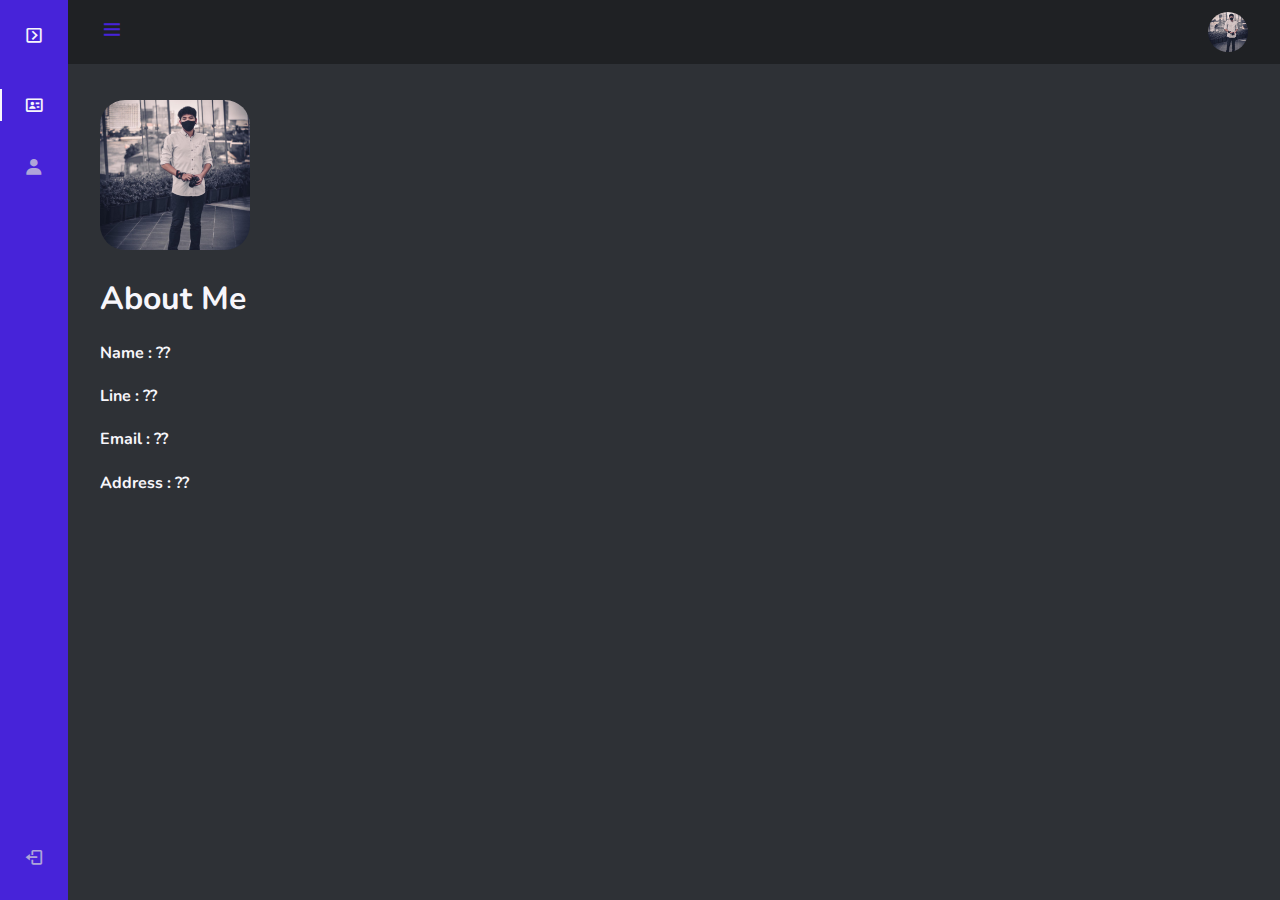
<file: index.html>
<!DOCTYPE html>
<html lang="en">
    <head>
        <meta charset="UTF-8">
        <meta name="viewport" content="width=device-width, initial-scale=1.0">

        <!-- ===== BOX ICONS ===== -->
        <link href='https://cdn.jsdelivr.net/npm/boxicons@2.0.5/css/boxicons.min.css' rel='stylesheet'>

        <!-- ===== CSS ===== -->
        <link rel="stylesheet" href="assets/css/styles.css">

        <title>Dashboard</title>
    </head>
    <body id="body-pd">
        <header class="header" id="header">
            <div class="header__toggle">
                <i class='bx bx-menu' id="header-toggle"></i>
            </div>

            <div class="header__img">
                <img src="assets/img/profile.jpg" alt="">
            </div>
        </header>

        <div class="l-navbar" id="nav-bar">
            <nav class="nav">
                <div>
                    <a href="#" class="nav__logo">
                        <i class='bx bx-chevron-right-square nav__logo-icon'></i>
                        <span class="nav__logo-name">Project</span>
                    </a>

                    <div class="nav__list">
                        <a href="./index.html" class="nav__link active">
                        <i class='bx bx-id-card nav__icon' ></i>
                            <span class="nav__name">Information</span>
                        </a>

                        <a href="./friends.html" class="nav__link">
                            <i class='bx bxs-user nav__icon'></i>
                            <span class="nav__name">Friends</span>
                        </a>
                        
                        <!-- <a href="#" class="nav__link">
                            <i class='bx bx-message-square-detail nav__icon' ></i>
                            <span class="nav__name">Messages</span>
                        </a> -->

                        <!-- <a href="#" class="nav__link">
                            <i class='bx bx-bookmark nav__icon' ></i>
                            <span class="nav__name">Favorites</span>
                        </a>

                        <a href="#" class="nav__link">
                            <i class='bx bx-folder nav__icon' ></i>
                            <span class="nav__name">Data</span>
                        </a>

                        <a href="#" class="nav__link">
                            <i class='bx bx-bar-chart-alt-2 nav__icon' ></i>
                            <span class="nav__name">Analytics</span>
                        </a> -->
                    </div>
                </div>

                <a href="#" class="nav__link">
                    <i class='bx bx-log-out nav__icon' ></i>
                    <span class="nav__name">Log Out</span>
                </a>
            </nav>
        </div>
        <div class="container-cus">
            <div class="img_profile">
                <img src="./assets/img/profile.jpg" alt="">
            </div>
            <div class="information">
                <h1>About Me</h1>
                <h4>Name : ??</h4>
                <h4>Line : ??</h4>
                <h4>Email : ??</h4>
                <h4>Address : ??</h4>
            </div>
        </div> 
        <!--===== MAIN JS =====-->
        <script src="assets/js/main.js"></script>
    </body>
</html>
</file>
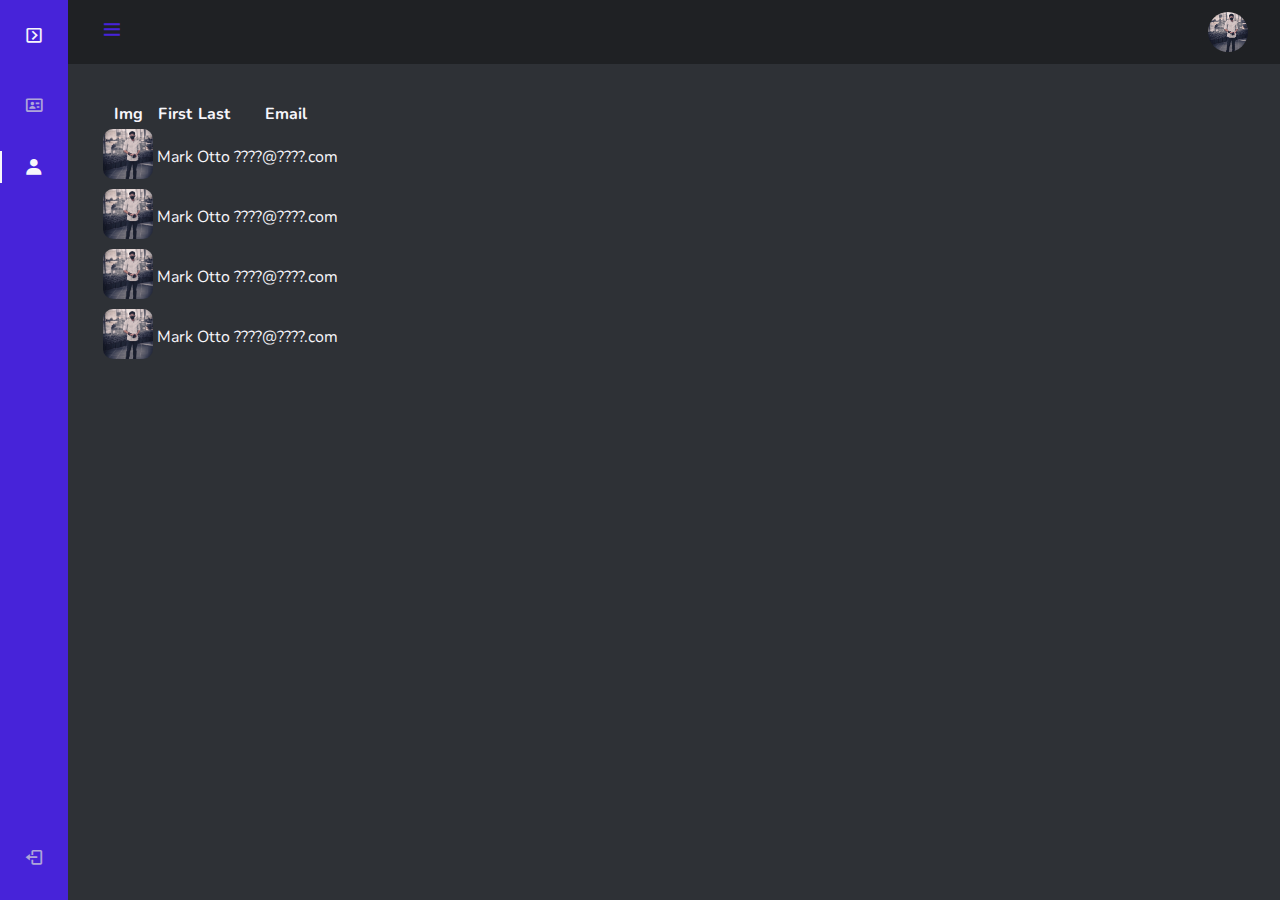
<file: friends.html>
<!DOCTYPE html>
<html lang="en">
    <head>
        <meta charset="UTF-8">
        <meta name="viewport" content="width=device-width, initial-scale=1.0">

        <!-- ===== BOX ICONS ===== -->
        <link href='https://cdn.jsdelivr.net/npm/boxicons@2.0.5/css/boxicons.min.css' rel='stylesheet'>

        <!-- Bootstrap CSS -->
        <link rel="stylesheet" href="https://cdn.jsdelivr.net/npm/bootstrap@4.6.0/dist/css/bootstrap.min.css" integrity="sha384-B0vP5xmATw1+K9KRQjQERJvTumQW0nPEzvF6L/Z6nronJ3oUOFUFpCjEUQouq2+l" crossorigin="anonymous">

        <!-- ===== CSS ===== -->
        <link rel="stylesheet" href="assets/css/styles.css">

        <title>Dashboard</title>
    </head>
    <body id="body-pd">
        <header class="header" id="header">
            <div class="header__toggle">
                <i class='bx bx-menu' id="header-toggle"></i>
            </div>

            <div class="header__img">
                <img src="assets/img/profile.jpg" alt="">
            </div>
        </header>

        <div class="l-navbar" id="nav-bar">
            <nav class="nav">
                <div>
                    <a href="#" class="nav__logo">
                        <i class='bx bx-chevron-right-square nav__logo-icon'></i>
                        <span class="nav__logo-name">Project</span>
                    </a>

                    <div class="nav__list">
                        <a href="./index.html" class="nav__link">
                        <i class='bx bx-id-card nav__icon' ></i>
                            <span class="nav__name">Information</span>
                        </a>

                        <a href="./friends.html" class="nav__link  active">
                            <i class='bx bxs-user nav__icon'></i>
                            <span class="nav__name">Friends</span>
                        </a>
                        
                        <!-- <a href="#" class="nav__link">
                            <i class='bx bx-message-square-detail nav__icon' ></i>
                            <span class="nav__name">Messages</span>
                        </a> -->

                        <!-- <a href="#" class="nav__link">
                            <i class='bx bx-bookmark nav__icon' ></i>
                            <span class="nav__name">Favorites</span>
                        </a>

                        <a href="#" class="nav__link">
                            <i class='bx bx-folder nav__icon' ></i>
                            <span class="nav__name">Data</span>
                        </a>

                        <a href="#" class="nav__link">
                            <i class='bx bx-bar-chart-alt-2 nav__icon' ></i>
                            <span class="nav__name">Analytics</span>
                        </a> -->
                    </div>
                </div>

                <a href="#" class="nav__link">
                    <i class='bx bx-log-out nav__icon' ></i>
                    <span class="nav__name">Log Out</span>
                </a>
            </nav>
        </div>
        <div class="container-cus">
            <table class="table table-dark">
                <thead>
                  <tr>
                    <th scope="col">Img</th>
                    <th scope="col">First</th>
                    <th scope="col">Last</th>
                    <th scope="col">Email</th>
                  </tr>
                </thead>
                <tbody>
                  <tr>
                    <th scope="row"><img src="./assets/img/profile.jpg" alt=""></th>
                    <td>Mark</td>
                    <td>Otto</td>
                    <td>????@????.com</td>
                  </tr>
                  <tr>
                    <th scope="row"><img src="./assets/img/profile.jpg" alt=""></th>
                    <td>Mark</td>
                    <td>Otto</td>
                    <td>????@????.com</td>
                  </tr>
                  <tr>
                    <th scope="row"><img src="./assets/img/profile.jpg" alt=""></th>
                    <td>Mark</td>
                    <td>Otto</td>
                    <td>????@????.com</td>
                  </tr>
                  <tr>
                    <th scope="row"><img src="./assets/img/profile.jpg" alt=""></th>
                    <td>Mark</td>
                    <td>Otto</td>
                    <td>????@????.com</td>
                  </tr>
                </tbody>
              </table>
        </div>

        <!-- Option 1: jQuery and Bootstrap Bundle (includes Popper) -->
        <script src="https://code.jquery.com/jquery-3.5.1.slim.min.js" integrity="sha384-DfXdz2htPH0lsSSs5nCTpuj/zy4C+OGpamoFVy38MVBnE+IbbVYUew+OrCXaRkfj" crossorigin="anonymous"></script>
        <script src="https://cdn.jsdelivr.net/npm/bootstrap@4.6.0/dist/js/bootstrap.bundle.min.js" integrity="sha384-Piv4xVNRyMGpqkS2by6br4gNJ7DXjqk09RmUpJ8jgGtD7zP9yug3goQfGII0yAns" crossorigin="anonymous"></script>
        <!--===== MAIN JS =====-->
        <script src="assets/js/main.js"></script>
    </body>
</html>
</file>
<file: assets/css/styles.css>
/*===== GOOGLE FONTS =====*/
@import url("https://fonts.googleapis.com/css2?family=Nunito:wght@400;600;700&display=swap");

/*===== VARIABLES CSS =====*/
:root{
  --header-height: 3rem;
  --nav-width: 68px;

  /*===== Colors =====*/
  --first-color: #4723D9;
  --first-color-light: #AFA5D9;
  --white-color: #F7F6FB;
  
  /*===== Font and typography =====*/
  --body-font: 'Nunito', sans-serif;
  --normal-font-size: 1rem;
  
  /*===== z index =====*/
  --z-fixed: 100;
}

/*===== BASE =====*/
*,::before,::after{
  box-sizing: border-box;
}

body{
  position: relative;
  margin: var(--header-height) 0 0 0;
  padding: 0 1rem;
  font-family: var(--body-font);
  font-size: var(--normal-font-size);
  transition: .5s;
  background-color: #2e3136;
}

.container-cus {
  margin-top: 100px;
  color: #F7F6FB;
}

.img_profile>img {
  width: 150px;
  height: 150px;
  /* border: 2px solid red; */
  border-radius: 25px;
}

.table img {
  width: 50px;
  height: 50px;
  border-radius: 10px;
}

a{
  text-decoration: none;
}

/*===== HEADER =====*/
.header{
  width: 100%;
  height: var(--header-height);
  position: fixed;
  top: 0;
  left: 0;
  display: flex;
  align-items: center;
  justify-content: space-between;
  padding: 0 1rem;
  background-color: var(--white-color);
  z-index: var(--z-fixed);
  transition: .5s;
  background-color: #1f2124;
}

.header__toggle{
  color: var(--first-color);
  font-size: 1.5rem;
  cursor: pointer;
}

.header__img{
  width: 35px;
  height: 35px;
  display: flex;
  justify-content: center;
  border-radius: 50%;
  overflow: hidden;
}

.header__img img{
  width: 40px;
}

/*===== NAV =====*/
.l-navbar{
  position: fixed;
  top: 0;
  left: -30%;
  width: var(--nav-width);
  height: 100vh;
  background-color: var(--first-color);
  padding: .5rem 1rem 0 0;
  transition: .5s;
  z-index: var(--z-fixed);
}

.nav{
  height: 100%;
  display: flex;
  flex-direction: column;
  justify-content: space-between;
  overflow: hidden;
}

.nav__logo, .nav__link{
  display: grid;
  grid-template-columns: max-content max-content;
  align-items: center;
  column-gap: 1rem;
  padding: .5rem 0 .5rem 1.5rem;
}

.nav__logo{
  margin-bottom: 2rem;
}

.nav__logo-icon{
  font-size: 1.25rem;
  color: var(--white-color);
}

.nav__logo-name{
  color: var(--white-color);
  font-weight: 700;
}

.nav__link{
  position: relative;
  color: var(--first-color-light);
  margin-bottom: 1.5rem;
  transition: .3s;
}

.nav__link:hover{
  color: var(--white-color);
}

.nav__icon{
  font-size: 1.25rem;
}

/*Show navbar movil*/
.show{
  left: 0;
}

/*Add padding body movil*/
.body-pd{
  padding-left: calc(var(--nav-width) + 1rem);
}

/*Active links*/
.active{
  color: var(--white-color);
}

.active::before{
  content: '';
  position: absolute;
  left: 0;
  width: 2px;
  height: 32px;
  background-color: var(--white-color);
}

/* ===== MEDIA QUERIES=====*/
@media screen and (min-width: 768px){
  body{
    margin: calc(var(--header-height) + 1rem) 0 0 0;
    padding-left: calc(var(--nav-width) + 2rem);
  }

  .header{
    height: calc(var(--header-height) + 1rem);
    padding: 0 2rem 0 calc(var(--nav-width) + 2rem);
  }

  .header__img{
    width: 40px;
    height: 40px;
  }

  .header__img img{
    width: 45px;
  }

  .l-navbar{
    left: 0;
    padding: 1rem 1rem 0 0;
  }
  
  /*Show navbar desktop*/
  .show{
    width: calc(var(--nav-width) + 156px);
  }

  /*Add padding body desktop*/
  .body-pd{
    padding-left: calc(var(--nav-width) + 188px);
  }
}
</file>
